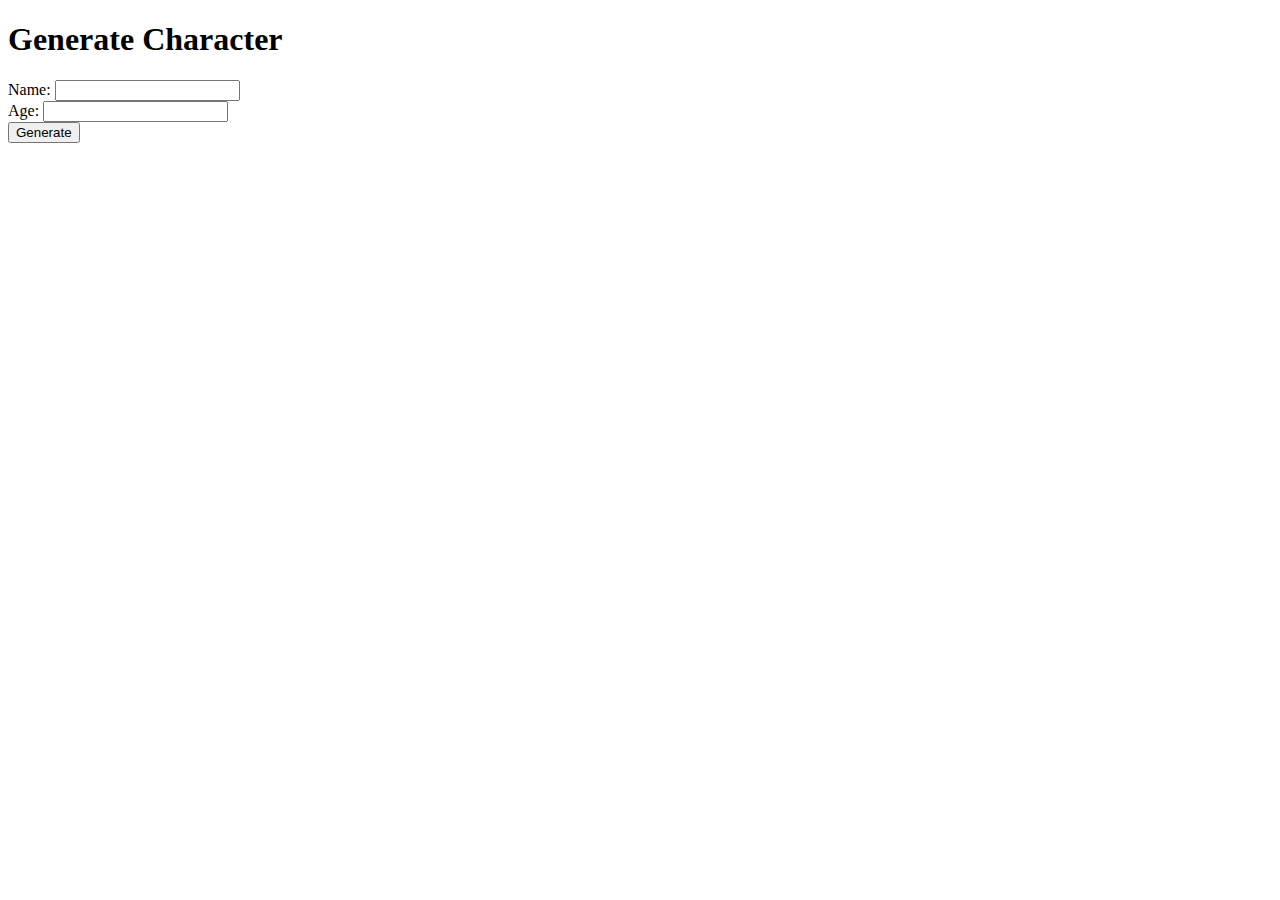
<file: CodeADNCharacterGenerator/src/main/resources/templates/characterForm.html>
<!DOCTYPE html>
<html xmlns:th="http://www.thymeleaf.org">
<head>
<meta charset="UTF-8" />
<title th:text="#{website.title}"></title>
<link th:rel="stylesheet"
	th:href="@{/webjars/bootstrap/5.2.3/css/bootstrap.min.css} " />
</head>
<body>
	<nav ~{fragments/nav ::nav}></nav>
	<span th:text="#{species.HUMAN}"></span>
	<div th:if="${message}">
		<p th:text="${message}"></p>
	</div>

	<div th:fragment="content">
		<!-- Content of each page goes here -->
		<div th:fragment="content">
			<h1>Generate Character</h1>
			<form method="post" th:action="@{/generate}">
				<label for="name">Name:</label> <input type="text" id="name"
					name="name" required> <br> <label for="age">Age:</label>
				<input type="number" id="age" name="age" required> <br>
				<button type="submit">Generate</button>
			</form>
		</div>
	</div>

	<script th:src="@{/webjars/jquery/3.6.4/jquery.min.js}"></script>
	<script th:src="@{/webjars/popper.js/2.9.3/umd/popper.min.js}"></script>
	<script th:src="@{/webjars/bootstrap/5.2.3/js/bootstrap.min.js}"></script>
</body>
</html>
</file>
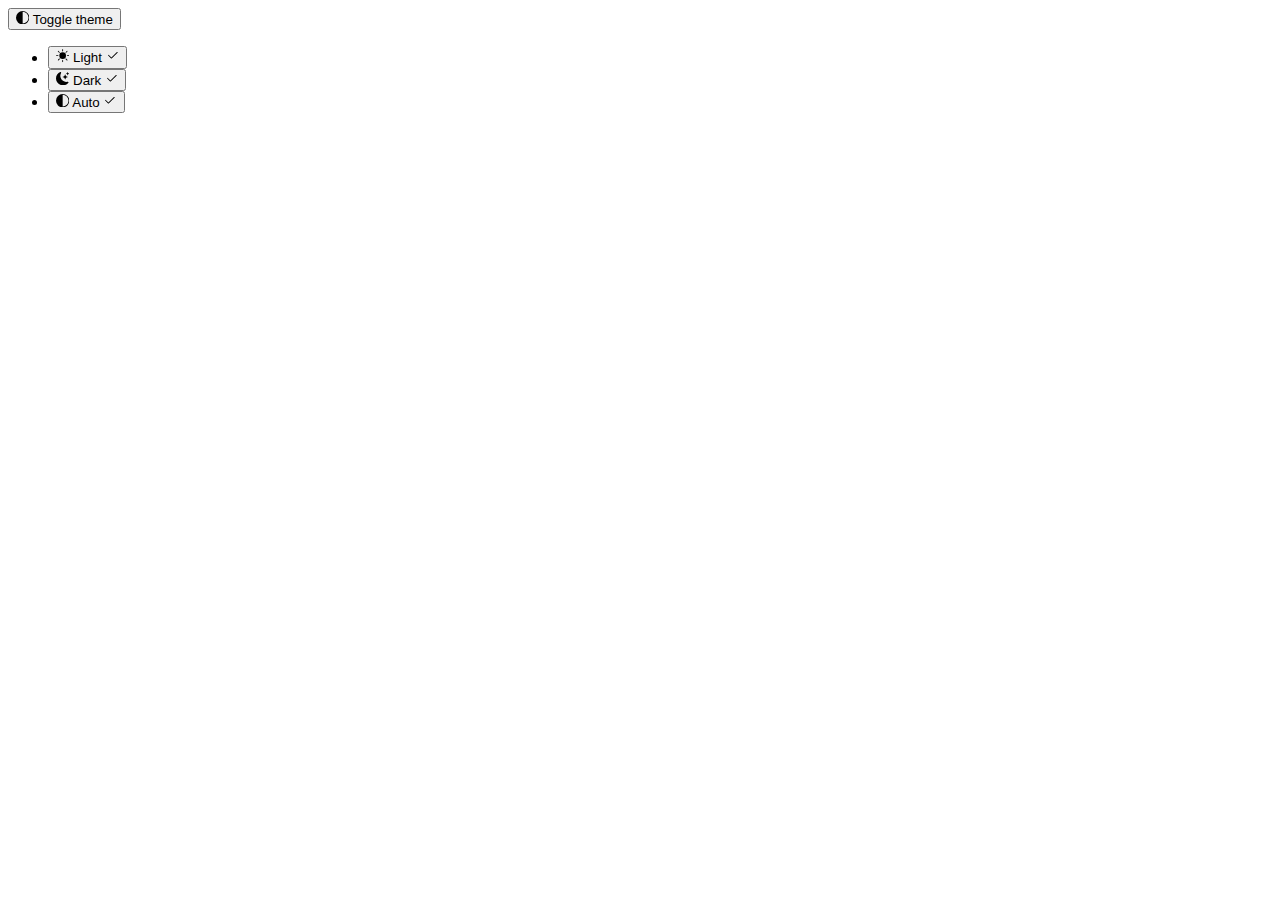
<file: CodeADNCharacterGenerator/src/main/resources/templates/fragments/colorMode.html>
<!DOCTYPE html>
<html xmlns:th="http://www.thymeleaf.org" th:lang="${lang}">
<head th:replace="~{fragments/header :: head}">
</head>
<body>
	<!-- /*/ Need bootstrap 5.3.0 /*/ -->
	<th:block th:fragment="colorSwitch">
		<svg xmlns="http://www.w3.org/2000/svg" style="display: none;">
     <symbol id="check2" viewBox="0 0 16 16">
       <path
				d="M13.854 3.646a.5.5 0 0 1 0 .708l-7 7a.5.5 0 0 1-.708 0l-3.5-3.5a.5.5 0 1 1 .708-.708L6.5 10.293l6.646-6.647a.5.5 0 0 1 .708 0z" />
     </symbol>
     <symbol id="circle-half" viewBox="0 0 16 16">
       <path
				d="M8 15A7 7 0 1 0 8 1v14zm0 1A8 8 0 1 1 8 0a8 8 0 0 1 0 16z" />
     </symbol>
     <symbol id="moon-stars-fill" viewBox="0 0 16 16">
       <path
				d="M6 .278a.768.768 0 0 1 .08.858 7.208 7.208 0 0 0-.878 3.46c0 4.021 3.278 7.277 7.318 7.277.527 0 1.04-.055 1.533-.16a.787.787 0 0 1 .81.316.733.733 0 0 1-.031.893A8.349 8.349 0 0 1 8.344 16C3.734 16 0 12.286 0 7.71 0 4.266 2.114 1.312 5.124.06A.752.752 0 0 1 6 .278z" />
       <path
				d="M10.794 3.148a.217.217 0 0 1 .412 0l.387 1.162c.173.518.579.924 1.097 1.097l1.162.387a.217.217 0 0 1 0 .412l-1.162.387a1.734 1.734 0 0 0-1.097 1.097l-.387 1.162a.217.217 0 0 1-.412 0l-.387-1.162A1.734 1.734 0 0 0 9.31 6.593l-1.162-.387a.217.217 0 0 1 0-.412l1.162-.387a1.734 1.734 0 0 0 1.097-1.097l.387-1.162zM13.863.099a.145.145 0 0 1 .274 0l.258.774c.115.346.386.617.732.732l.774.258a.145.145 0 0 1 0 .274l-.774.258a1.156 1.156 0 0 0-.732.732l-.258.774a.145.145 0 0 1-.274 0l-.258-.774a1.156 1.156 0 0 0-.732-.732l-.774-.258a.145.145 0 0 1 0-.274l.774-.258c.346-.115.617-.386.732-.732L13.863.1z" />
     </symbol>
     <symbol id="sun-fill" viewBox="0 0 16 16">
       <path
				d="M8 12a4 4 0 1 0 0-8 4 4 0 0 0 0 8zM8 0a.5.5 0 0 1 .5.5v2a.5.5 0 0 1-1 0v-2A.5.5 0 0 1 8 0zm0 13a.5.5 0 0 1 .5.5v2a.5.5 0 0 1-1 0v-2A.5.5 0 0 1 8 13zm8-5a.5.5 0 0 1-.5.5h-2a.5.5 0 0 1 0-1h2a.5.5 0 0 1 .5.5zM3 8a.5.5 0 0 1-.5.5h-2a.5.5 0 0 1 0-1h2A.5.5 0 0 1 3 8zm10.657-5.657a.5.5 0 0 1 0 .707l-1.414 1.415a.5.5 0 1 1-.707-.708l1.414-1.414a.5.5 0 0 1 .707 0zm-9.193 9.193a.5.5 0 0 1 0 .707L3.05 13.657a.5.5 0 0 1-.707-.707l1.414-1.414a.5.5 0 0 1 .707 0zm9.193 2.121a.5.5 0 0 1-.707 0l-1.414-1.414a.5.5 0 0 1 .707-.707l1.414 1.414a.5.5 0 0 1 0 .707zM4.464 4.465a.5.5 0 0 1-.707 0L2.343 3.05a.5.5 0 1 1 .707-.707l1.414 1.414a.5.5 0 0 1 0 .708z" />
     </symbol>
   </svg>
		<div
			class="dropdown position-fixed bottom-0 end-0 mb-3 me-3 bd-mode-toggle">
			<button
				class="btn btn-bd-primary py-2 dropdown-toggle d-flex align-items-center"
				id="bd-theme" type="button" aria-expanded="false"
				data-bs-toggle="dropdown" aria-label="Toggle theme (auto)">
				<svg class="bi my-1 theme-icon-active" width="1em" height="1em">
				<use href="#circle-half"></use></svg>
				<span class="visually-hidden" id="bd-theme-text">Toggle theme</span>
			</button>
			<ul class="dropdown-menu dropdown-menu-end shadow"
				aria-labelledby="bd-theme-text">
				<li>
					<button type="button"
						class="dropdown-item d-flex align-items-center"
						data-bs-theme-value="light" aria-pressed="false">
						<svg class="bi me-2 opacity-50 theme-icon" width="1em"
							height="1em">
						<use href="#sun-fill"></use></svg>
						Light
						<svg class="bi ms-auto d-none" width="1em" height="1em">
						<use href="#check2"></use></svg>
					</button>
				</li>
				<li>
					<button type="button"
						class="dropdown-item d-flex align-items-center"
						data-bs-theme-value="dark" aria-pressed="false">
						<svg class="bi me-2 opacity-50 theme-icon" width="1em"
							height="1em">
						<use href="#moon-stars-fill"></use></svg>
						Dark
						<svg class="bi ms-auto d-none" width="1em" height="1em">
						<use href="#check2"></use></svg>
					</button>
				</li>
				<li>
					<button type="button"
						class="dropdown-item d-flex align-items-center active"
						data-bs-theme-value="auto" aria-pressed="true">
						<svg class="bi me-2 opacity-50 theme-icon" width="1em"
							height="1em">
						<use href="#circle-half"></use></svg>
						Auto
						<svg class="bi ms-auto d-none" width="1em" height="1em">
						<use href="#check2"></use></svg>
					</button>
				</li>
			</ul>
		</div>
	</th:block>
</body>
</html>
</file>
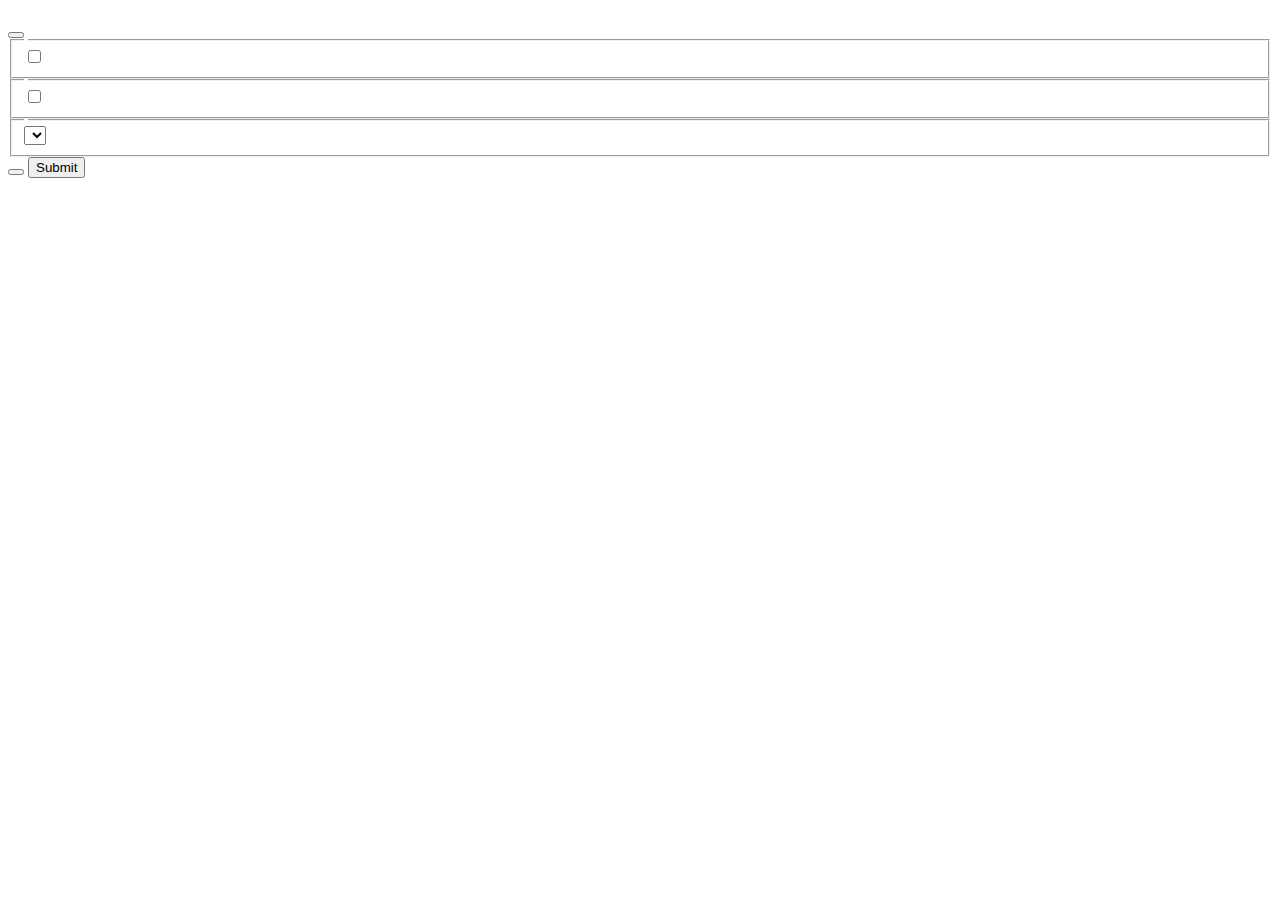
<file: CodeADNCharacterGenerator/src/main/resources/templates/fragments/modalCharacterGeneration.html>
<!DOCTYPE html>
<html xmlns:th="http://www.thymeleaf.org">
<head>
</head>
<body>
	<th:block th:fragment="modal">
		<!--/* <button type="button" class="btn btn-primary" data-bs-toggle="modal" data-bs-target="#exampleModal">
			  Launch demo modal
		</button> */-->
		<!-- Modal Character Generator -->
		<div class="modal fade" id="characterGeneratorModal" tabindex="-1"
			aria-labelledby="characterGeneratorModal" aria-hidden="true">
			<div class="modal-dialog">
				<div class="modal-content">
					<div class="modal-header">
						<h1 class="modal-title fs-5" id="exampleModalLabel"
							th:text="#{modal.generate.title}"></h1>
						<button type="button" class="btn-close" data-bs-dismiss="modal"
							aria-label="Close"></button>
					</div>
					<form th:action="@{/character/generate}" th:object="${characterFormVO}"
						method="post">
						<div class="modal-body">
							<div class="form-group">
								<fieldset>
									<legend th:text="#{modal.legend.archetypes}"></legend>
									<div class="container">
										<div class="row">
											<th:block th:each="archetype, index : ${archetypesList}">
												<div class="col-sm">
													<input type="checkbox" name="archetypes" th:id="${archetype.name}"
														th:value="${archetype.name}"> <label
														th:for="${archetype.name}"
														th:text="#{'archetypes.' + ${archetype.name}}"></label>
												</div>
											</th:block>
										</div>
									</div>
								</fieldset>
							</div>
							<div class="form-group">
								<fieldset>
									<legend th:text="#{modal.legend.species}"></legend>
									<div class="container">
										<div class="row">
											<th:block th:each="spec, index : ${speciesList}">
												<div class="col-sm">
													<input type="checkbox" name="species" th:id="${spec.name}"
														th:value="${spec.name}"> <label
														th:for="${spec.name}"
														th:text="#{'species.' + ${spec.name}}"></label>
												</div>
											</th:block>
										</div>
									</div>
								</fieldset>
							</div>
							<div class="form-group">
								<fieldset>
									<legend th:text=#{modal.legend.sex}></legend>
									<div class="container">
										<div class="row">
											<div class="col-sm">
												<select id="sex" name="sex" class="form-control">
													<option th:value="null" th:text="none"></option>
													<option th:each="gender : ${gendersList}" th:value="${gender}"
														th:text="#{${gender.i18nKey()}}"></option>
												</select>
											</div>
										</div>
									</div>
								</fieldset>
							</div>
						</div>
						<div class="modal-footer">
							<button type="button" class="btn btn-secondary"
								data-bs-dismiss="modal" th:text="#{modal.button.close}"></button>
							<input type="submit" class="btn btn-primary"
								th:value="#{modal.generate.save}" />
						</div>
					</form>
				</div>
			</div>
		</div>
	</th:block>
</body>
</html>
</file>
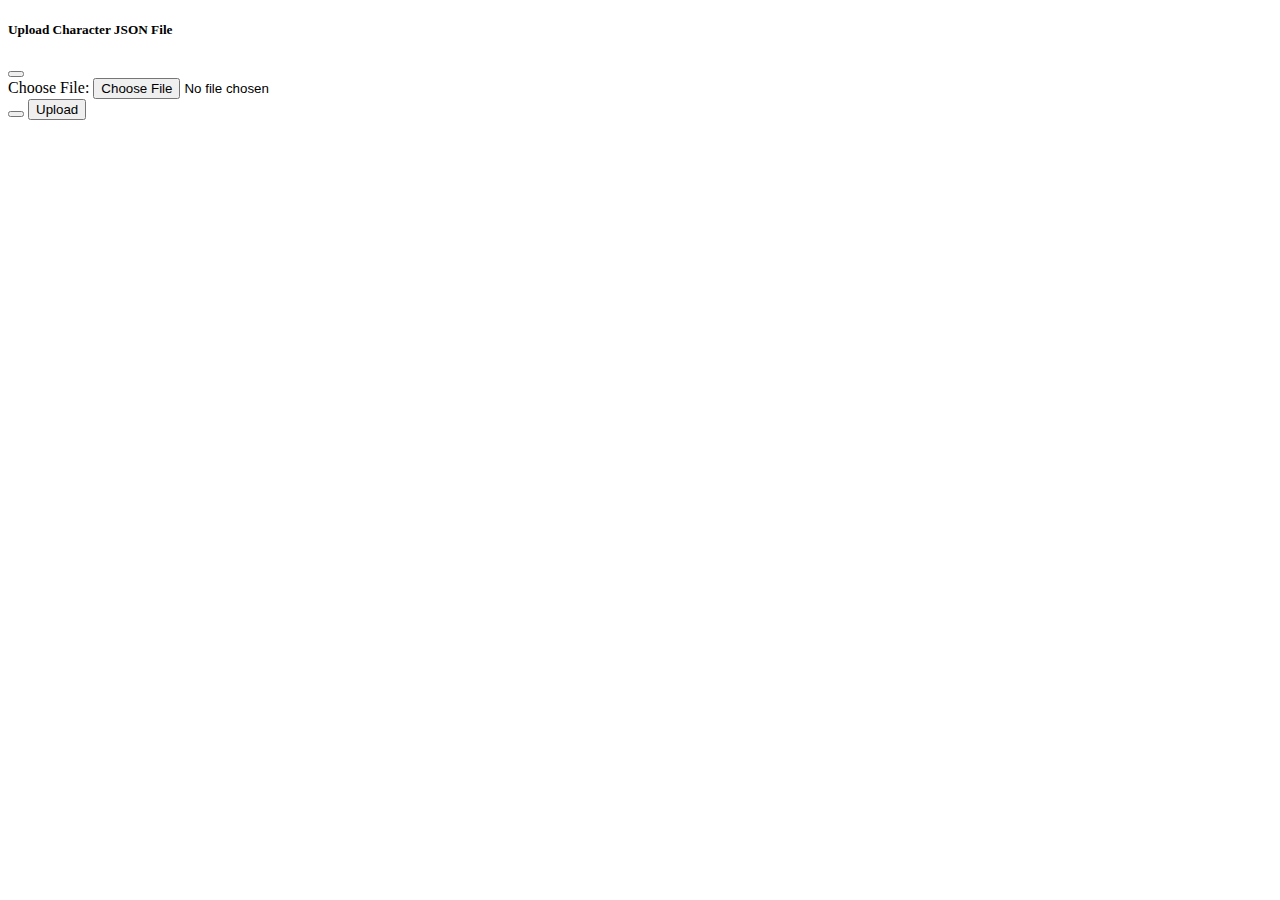
<file: CodeADNCharacterGenerator/src/main/resources/templates/fragments/modalCharacterUpload.html>
<!DOCTYPE html>
<html xmlns:th="http://www.thymeleaf.org">
<head>
</head>
<body>
	<th:block th:fragment="modal">
		<div class="modal fade" id="uploadCharacterModal" tabindex="-1"
			aria-labelledby="uploadModalLabel" aria-hidden="true">
			<div class="modal-dialog modal-dialog-centered">
				<div class="modal-content">
					<div class="modal-header">
						<h5 class="modal-title" id="uploadModalLabel">Upload
							Character JSON File</h5>
						<button type="button" class="btn-close" data-bs-dismiss="modal"
							aria-label="Close"></button>
					</div>
					<form th:action=@{/character/load} method="post"
						enctype="multipart/form-data" id="uploadForm">
						<div class="modal-body">
							<div class="form-group">
								<label for="file">Choose File:</label> <input type="file"
									class="form-control-file" id="file" name="file" accept=".json">
							</div>
						</div>
						<div class="modal-footer">
							<button type="button" class="btn btn-secondary"
								data-bs-dismiss="modal" th:text="#{modal.button.close}"></button>
							<button type="submit" class="btn btn-primary" id="uploadButton">Upload</button>
						</div>
					</form>
				</div>
			</div>
		</div>
	</th:block>
</body>
</html>
</file>
